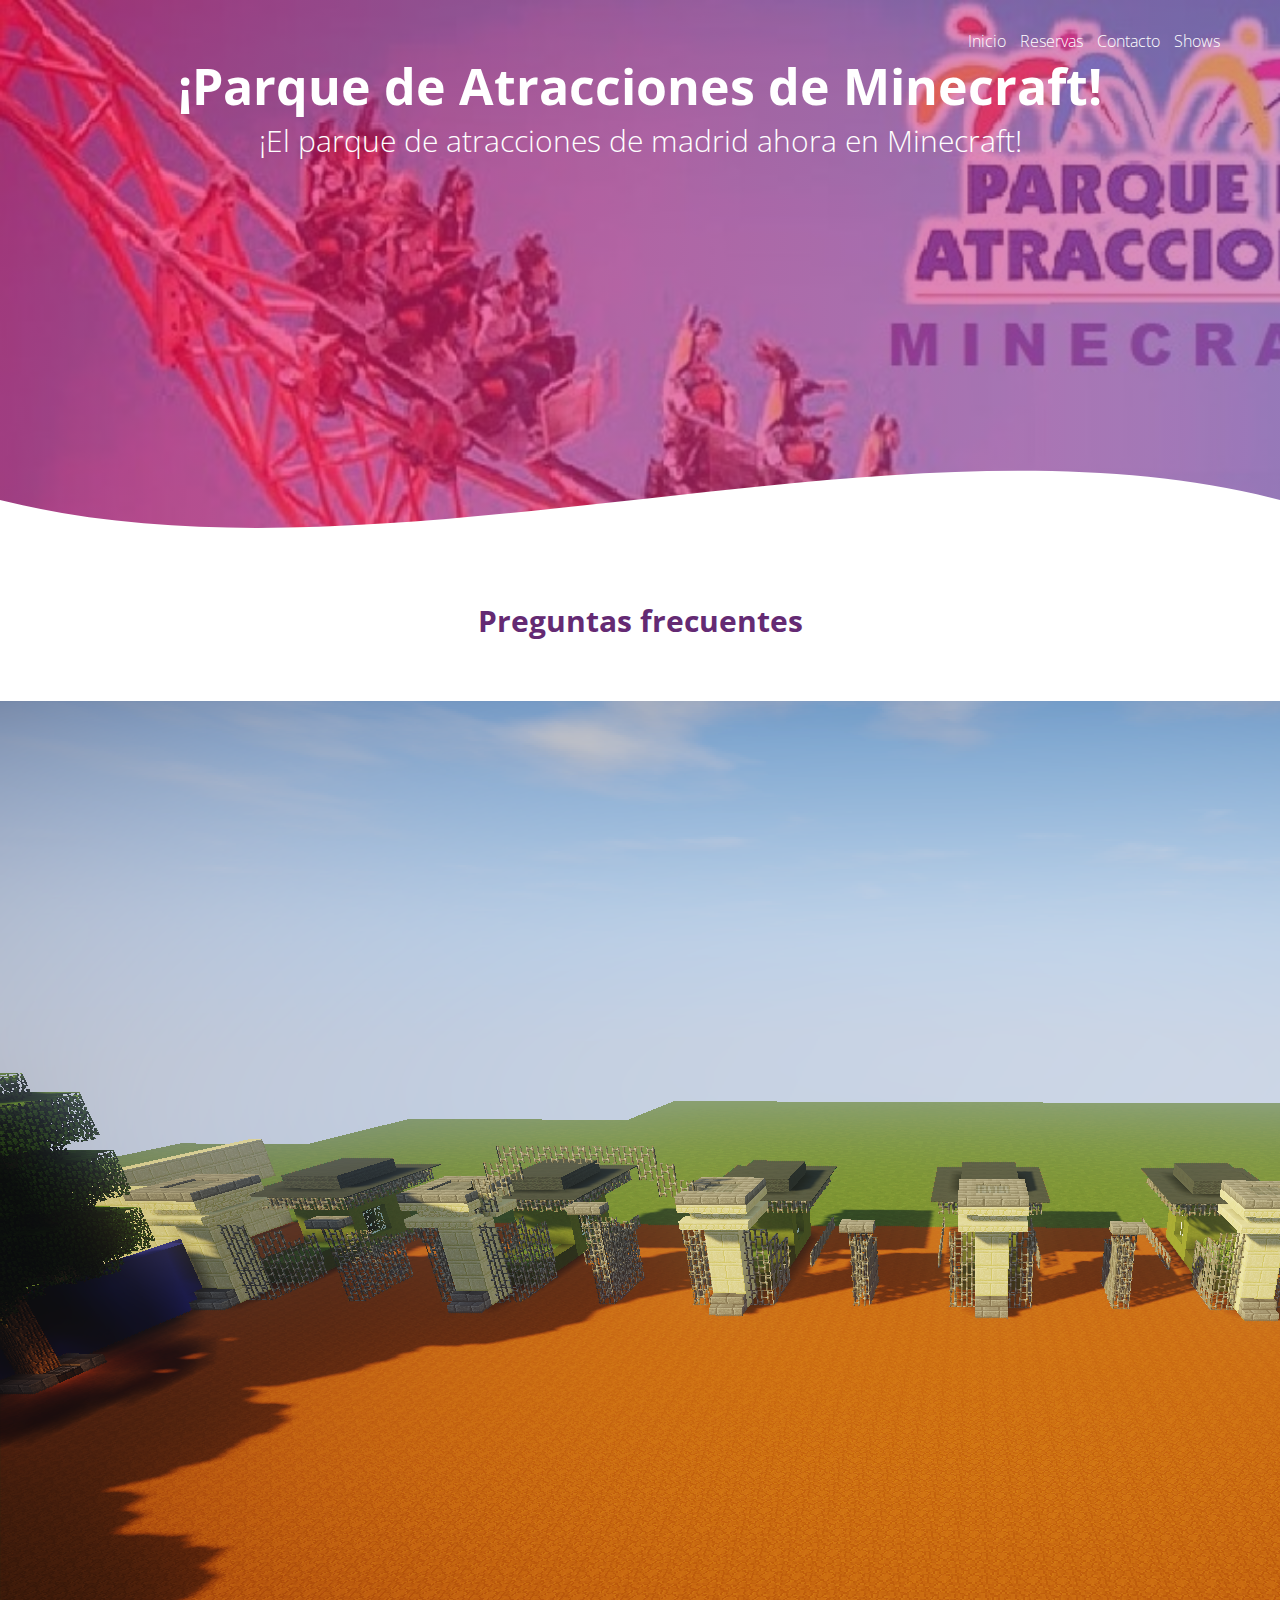
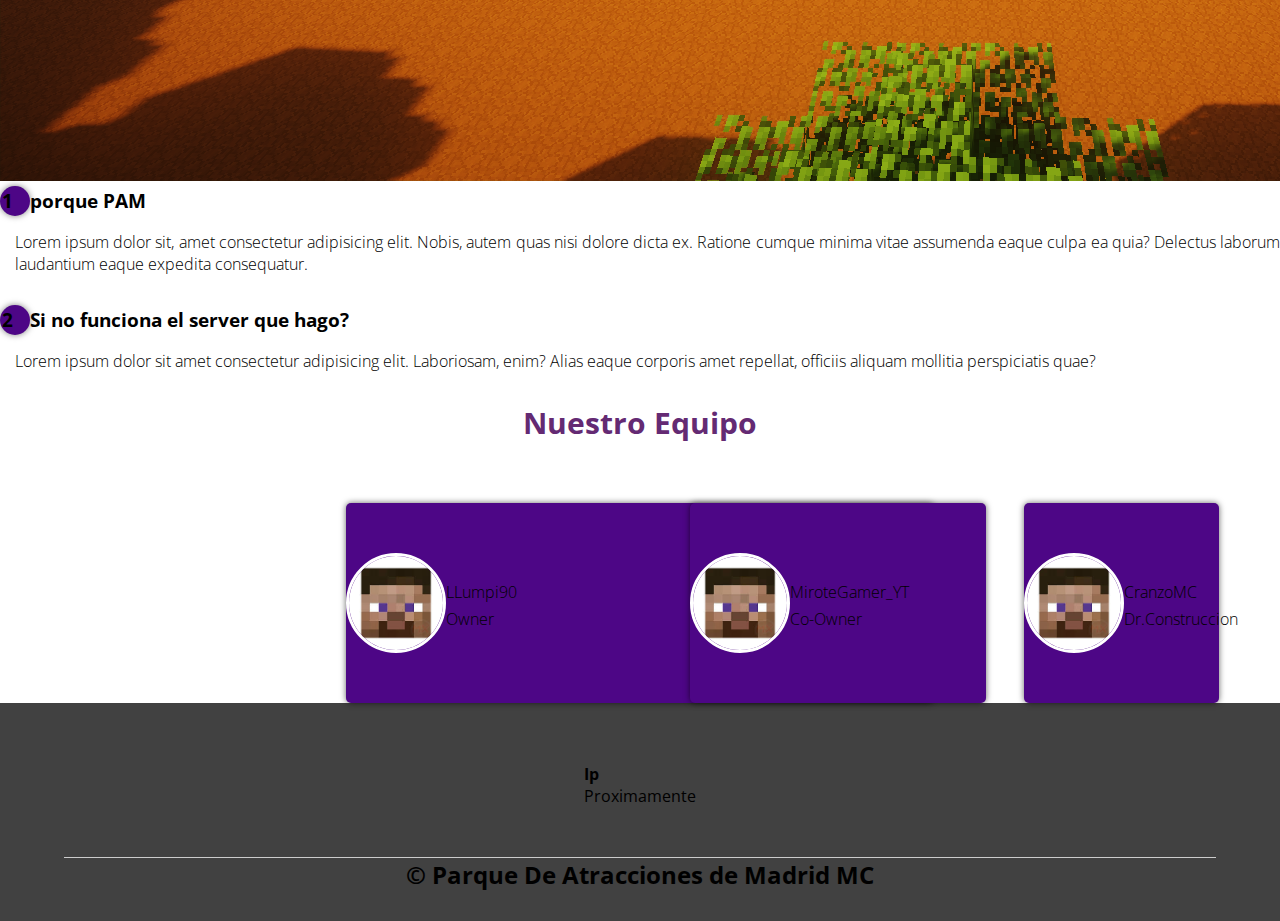
<file: index.html>
<!DOCTYPE html>
<html lang="es">
<head>
    <meta charset="UTF-8">
    <meta name="viewport" content="width=device-width, initial-scale=1.0">
    <title>PAM</title>
    <link rel="shortcut icon" href="img/LogoPAM.PNG" type="image/x-icon">
    <link rel="stylesheet" href="css/estilos.css">
    <link href="https://fonts.googleapis.com/css2?family=Open+Sans:wght@300&display=swap" rel="stylesheet">
</head>
<body>
    <header>
        <nav>
            <a href="index.html">Inicio</a>
            <a href="#">Reservas</a>
            <a href="#">Contacto</a>
            <a href="shows.html">Shows</a>
        
        </nav>
        <div class="textos-header">
            <section class="textos-header">
                <h1>¡Parque de Atracciones de Minecraft!</h1>
                <h2>¡El parque de atracciones de madrid ahora en Minecraft!</h2>
            </section>
            <div class="wave" style="height: 150px; overflow: hidden;" ><svg viewBox="0 0 500 150" preserveAspectRatio="none" style="height: 100%; width: 100%;"><path d="M0.00,49.98 C152.09,147.53 349.20,-49.98 500.00,49.98 L500.00,150.00 L0.00,150.00 Z" style="stroke: none; fill: #ffff;"></path></svg></div>
        </div>
    </header>
    <main>
        <section class="contenedor-sobre-nosotros">
            <h2 class="titulo">Preguntas frecuentes</h2>
            <div class="preguntas frecuentes">
                <img src="img/Entrada.png" alt="" class="image-about-us">
                <div class="contenido-textos">
                    <h3><span>1</span>porque PAM</h3>
                    <p>Lorem ipsum dolor sit, amet consectetur adipisicing elit. Nobis, autem quas nisi dolore dicta ex. Ratione cumque minima vitae assumenda eaque culpa ea quia? Delectus laborum laudantium eaque expedita consequatur.</p>
                    <h3><span>2</span>Si no funciona el server que hago?</h3>
                    <p>Lorem ipsum dolor sit amet consectetur adipisicing elit. Laboriosam, enim? Alias eaque corporis amet repellat, officiis aliquam mollitia perspiciatis quae?</p>
                </div>
            </div>
        </section>
       
        <section class="equipo">
            <h2 class="titulo">Nuestro Equipo</h2>
            <div class="cards">
                <div class="card">
                    <img src="img/steve.jpg" alt="">
                    <div class="contenido-texto-card">
                        <p>LLumpi90</p>
                        <p>Owner</p>
                    </div>
                    <div class="equipo">
                        <div class="cards">
                            <div class="card">
                                <img src="img/steve.jpg" alt="">
                                <div class="contenido-texto-card">
                                    <p>MiroteGamer_YT</p>
                                    <p>Co-Owner</p>
                                </div>
                                <div class="equipo">
                                    <div class="cards">
                                        <div class="card">
                                            <img src="img/steve.jpg" alt="">
                                            <div class="contenido-texto-card">
                                                <p>CranzoMC</p>
                                                <p>Dr.Construccion</p>
                                            </div>
                                            <div class="equipo">
                                                <div class="cards">
                                                    <div class="card">
                                                        <img src="img/steve.jpg" alt="">
                                                        <div class="contenido-texto-card">
                                                            <p>Valencianista08</p>
                                                            <p>Builder</p>
                                                        </div>
                </div>
            </div>
        </section>
    </main>
    <footer>
        <div class="contenedor-footer">
            <div class="content-foo">
                <h4>Ip</h4>
                <p>Proximamente</p>
            </div>
        </div>
        <h2 class="titulo-final">&copy; Parque De Atracciones de Madrid MC</h2>
    </footer>
</body>
</html>
</file>
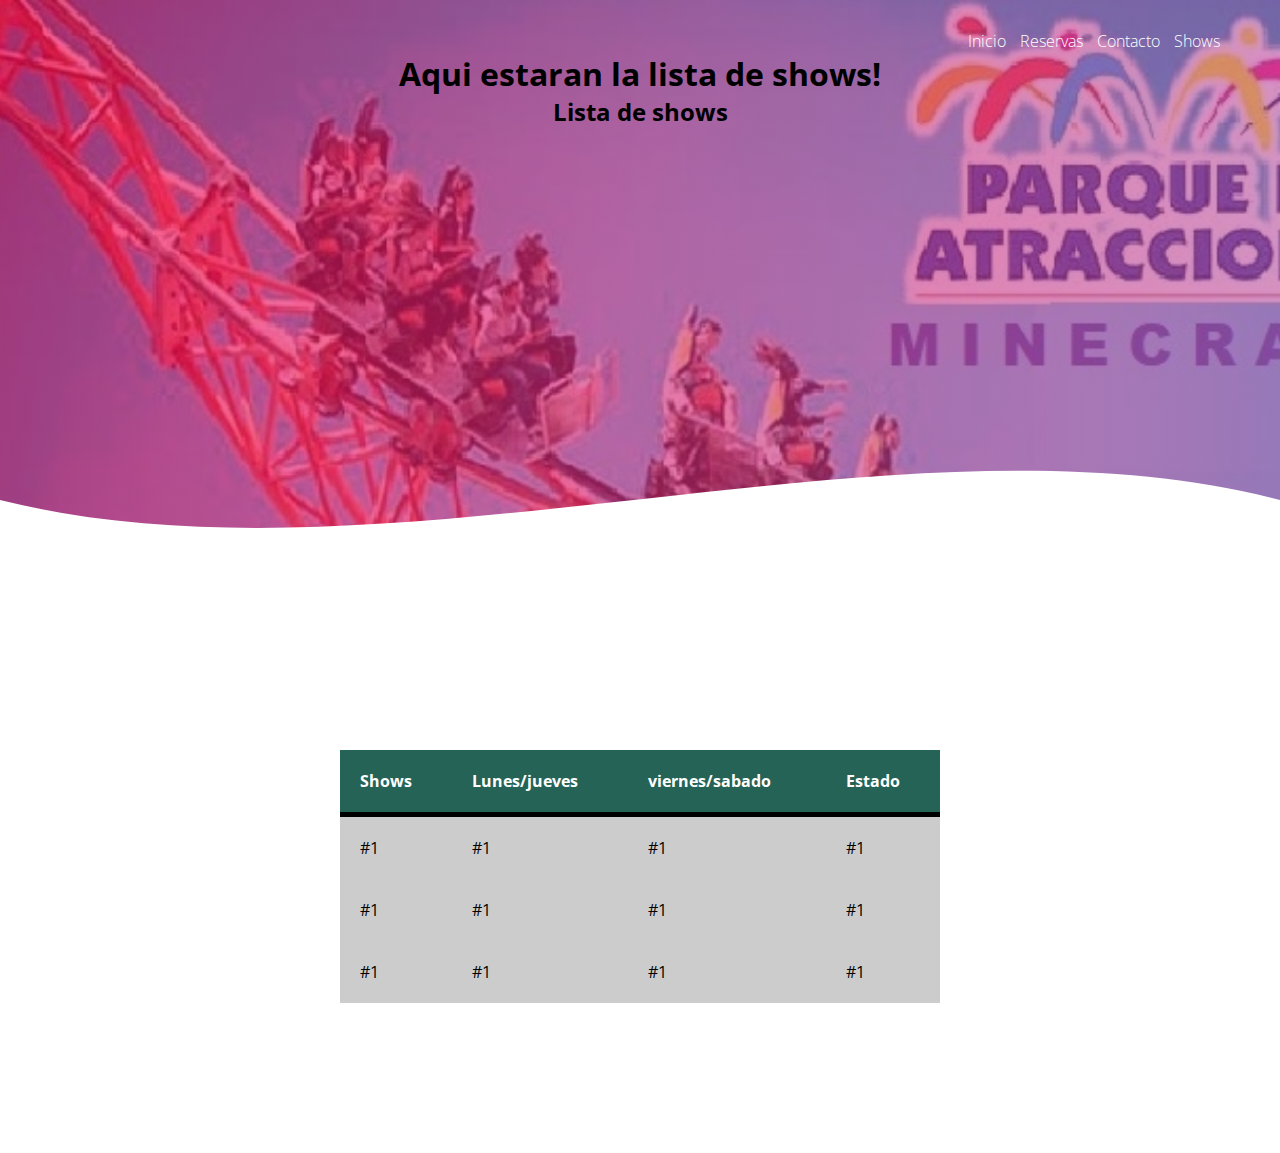
<file: shows.html>
<!DOCTYPE html>
<html lang="en">
<head>
    <meta charset="UTF-8">
    <meta name="viewport" content="width=device-width, initial-scale=1.0">
    <title>Shows</title>
    <link rel="shortcut icon" href="img/LogoPAM.PNG" type="image/x-icon">
    <link rel="stylesheet" href="css/estilos.css">
    <link href="https://fonts.googleapis.com/css2?family=Open+Sans:wght@300&display=swap" rel="stylesheet">
</head>
<body>
    <header>
        <nav>
            <a href="index.html">Inicio</a>
            <a href="#">Reservas</a>
            <a href="#">Contacto</a>
            <a href="shows.html">Shows</a>
        
        </nav>
<section>
        <div class="textos-shows">
            <h1>Aqui estaran la lista de shows!</h1>
                   <h2>Lista de shows</h2>
        </div>
        <div class="wave" style="height: 150px; overflow: hidden;" ><svg viewBox="0 0 500 150" preserveAspectRatio="none" style="height: 100%; width: 100%;"><path d="M0.00,49.98 C152.09,147.53 349.20,-49.98 500.00,49.98 L500.00,150.00 L0.00,150.00 Z" style="stroke: none; fill: #ffff;"></path></svg></div>
        </div>
        <div>
        </header>
        </section>
            <section class="TablaShows">
                <table>
                    <tr>
                        <th>Shows</th><th>Lunes/jueves</th><th>viernes/sabado</th><th>Estado</th>
                    </tr>
                    <tr>
                        <td>#1</td>
                        <td>#1</td>
                        <td>#1</td>
                        <td>#1</td>
                    </tr>
                    <tr>
                        <td>#1</td>
                        <td>#1</td>
                        <td>#1</td>
                        <td>#1</td>
                    </tr>
                    <tr>
                        <td>#1</td>
                        <td>#1</td>
                        <td>#1</td>
                        <td>#1</td>
                    </tr>
                </table>
            </section>
        </div>
</body>
</html>
</file>
<file: css/estilos.css>
*{
    margin:0;
    padding: 0;
    box-sizing: border-box;
}

body{
    font-family: 'Open Sans', sans-serif;
}

.contenedor{
    padding: 60px 0;
    width: 90%;
    max-width: 1000px;
    margin: auto;
    overflow: hidden;
}

.titulo{
    color: #642a73;
    font-size: 30px;
    text-align: center;
    margin-bottom: 60px;
}

/* Header */

header{
    width: 100%;
    height: 600px;
    background: #bc4e9c;  /* fallback for old browsers */
background: -webkit-linear-gradient(to right, #f80759, #bc4e9c);  /* Chrome 10-25, Safari 5.1-6 */
background: linear-gradient(to right, #f80757a4, #bc4e9d9c), url(../img/atracciones-aprque-madrid_2.jpg);

background-size: cover;
background-attachment: fixed;
position: relative;
}

nav{
    text-align: right;
    padding: 30px 50px 0 0;
}

nav > a{
    color: #ffff;
    font-weight: 300;
    text-decoration: none;
    margin-right: 10px;
}

nav > a:hover{
    text-decoration: underline;
}

header .textos-header{
    display: flex;
    height: 430px;
    width: 100%;
    align-items: center;
    justify-items: center;
    flex-direction: column;
    text-align: center;
}

.textos-header h1{
    font-size: 50px;
    color: #ffff;
}

.textos-header h2{
    font-size: 30px;
    font-weight: 300;
    color: #ffff;
}



.wave{
    position: absolute;
    bottom: 0;
    width: 100%;
    
}

/* About us */

.contenedor-sobre-nosotros{
    justify-content: space-evenly
}

.imagen-about-us{
     width: 42%;
}

.sobre-nosotros .contenido-textos{
    width: 48%;
}

.contenido-textos h3{
    margin-bottom: 15px;
}

.contenido-textos h3 span{
    background: #4d0686;
    text-decoration-color: #ffff;
    border-radius: 50%;
    display: inline-block;
    width: 30px;
    height: 30px;
    padding: 5px;
    box-shadow: 0 0 6px 0 rgba(0, 0, 0, .5);
    padding: 2px;
}

.contenido-textos p{
    padding: 0px 0px 30px 15px;
    font-weight: 300;
    text-align: justify;
}

/* Equipo */

.cards{
    display: flex;
    justify-content: space-evenly;
}

.cards .card{
    background: #4d0686;
    display: flex;
    width: 46%;
    height: 200px;
    align-items: center;
    justify-content: space-evenly;
    border-radius: 5px;
    box-shadow: 0 0 6px 0 rgba(0, 0, 0, 0.6)
}

.cards .card img{
    width: 100px;
    height: 100px;
    object-fit: cover;
    border: 3px solid #ffff;
    border-radius: 50%;
    display: block;
}

.cards .card > .contenido-texto-card p{
    font-weight: 300;
    padding-top: 5px;
}

/* Footer */

footer{
    background: #414141;
    padding: 60px 0 30px 0;
    margin: auto;
    overflow: hidden;
}

.contenedor-footer{
    display: flex;
    width: 90%;
    justify-content: space-evenly;
    margin: auto;
    padding-bottom: 50px;
    border-bottom: 1px solid #ccc
}

.content-floo{
    text-align: center;

}

.content-floo h4{
    color: #ffff;
    border-bottom: 3px solid #af20d3;
    padding-bottom: 5px;
    margin-bottom: 10px;
}

.content-floo h4{
    color: #ccc;
}

.titulo-final{
    text-align: center;
}

/* Shows */

.textos-shows h1{
text-align: center;
justify-content: center;
}

.textos-shows h2{
    text-align: center;
    justify-content: center;
}

.TablaShows{
    margin: 150px auto;
    width: 600px;
}

table{
    background-color: #ccc;
    width: 100%;
    text-align: left;
    border-collapse: collapse;
}

th, td{
    padding: 20px;
}

th{
    background-color: #246355;
    border-bottom: solid 5px black;
    color: white;
}

tr:nth-child(even){
    background-color: ddd;
}

tr:hover{
    background-color: #369681;
    color:white
}
</file>
